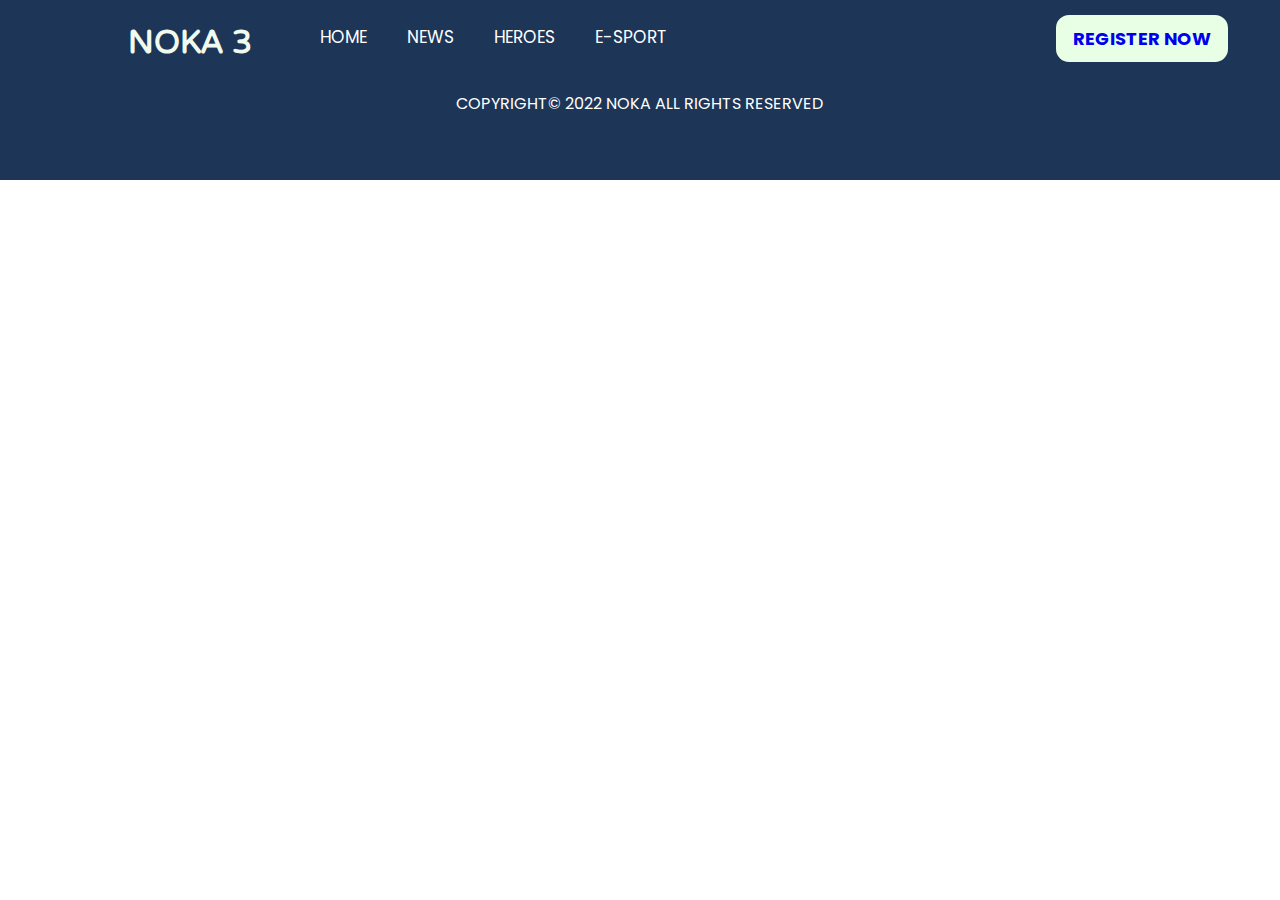
<file: heroes.html>
<!DOCTYPE html>
<html lang="en">
<head>
    <meta charset="UTF-8">
    <meta http-equiv="X-UA-Compatible" content="IE=edge">
    <meta name="viewport" content="width=device-width, initial-scale=1.0">
    <title>NOKA 3</title>
    <link rel="stylesheet" href="style.css">
    <link href='https://unpkg.com/boxicons@2.1.2/css/boxicons.min.css' rel='stylesheet'>
</head>
<body>
    <header class="first-header">
        <div class="header">
            <nav class="navbar">
                <div class="col1">
                    <h1 class="logo-nav">NOKA 3</h1>
                </div>
                <div class="col2">
                    <a href="index.html">HOME</a>
                    <a href="news.html">NEWS</a>
                    <a href="heroes.html">HEROES</a>
                    <a href="e-sport.html">E-SPORT</a>
                </div>
                <div class="register">
                    <a href="register.html">REGISTER NOW</a>
                </div>
            </nav>
        </div>
    </header>

    <section class="content_home_1">
        <div>
            
        </div>
    </section>

    <footer class="footer">
        <div class="sosmed">
            <a href="https://www.facebook.com/"><i class='bx bxl-facebook-circle bx-sm' ></i></a>
            <a href="https://instagram.com/"><i class='bx bxl-instagram-alt bx-sm' ></i></a>
            <a href="https://www.youtube.com"><i class='bx bxl-youtube bx-sm'></i></a>
        </div>
        <div class="copyright">
            <p>COPYRIGHT© 2022 NOKA  ALL RIGHTS RESERVED</p>
        </div>
    </footer>
</body>
</html>
</file>
<file: style.css>
@import url('https://fonts.googleapis.com/css2?family=Poppins:wght@400;500;600;700&display=swap');
@import url('https://fonts.googleapis.com/css2?family=Varela+Round&display=swap');

* {
    font-family: 'Poppins', sans-serif;
    margin: 0;
    padding: 0;
    scroll-padding-top: 2rem;
    scroll-behavior: smooth;
    box-sizing: border-box;
    list-style: none;
    text-decoration: none;
}

/* Header */

.first-header{
    grid-area: header;
}

.navbar{
    position: fixed;
    width: 100%;
    text-align: center;
    background: #1D3557;
    overflow: hidden;
    align-items: center;
}

.logo-nav{
    float: left;
    padding-left: 8rem;
    padding-right: 3rem;
    padding-top: 1.5rem;
    color: #F1FAEE;
    text-align: center;
    font-family: 'Varela Round', sans-serif;
    
}

.col2 a{
    float: left;
    color: #ffff;
    text-align: center;
    padding: 20px 20px;
    padding-top: 1.5rem;
    padding-bottom: 1.5rem;
    text-decoration: none;
    font-size: 17px;
    transition: color .3s ease-in-out, box-shadow .3s ease-in-out;
}

.col2 a:hover{
    box-shadow: inset 200px 0 0 0 #ffff;
    color: #1D3557;
}

.register{
    float: right;
    font-weight: bold;
    font-size: 18px;
    color: #1D3557;
    background-color:#E8FFE5;
    padding-top: 10px;
    padding-bottom: 10px;
    padding-left: 17px;
    padding-right: 17px;
    margin-top: 0.8rem;
    margin-bottom: 1rem;
    margin-right: 50px;
    border-radius: 15px;
    border-width: 2px;
    border-style: solid;
    border-color: #1D3557;
    text-align: center;
}

/* Content_Home */

.wall{
    padding: 2.5rem;
}

.content-home-1 {
    display: flex;
    width: 100%;
    height: 100vh;
    margin-top: -2px;
    justify-content: baseline;
    align-items: center;
    background-position: center;
    background-size: cover;
    background-repeat: no-repeat;
    background-image: url('image/Gen_1_Home.png');
    object-position: 100%;
}



.atas-tulisan-home{
    padding-bottom: 15px;
    font-size: 50px;
    font-family: 'Varela Round', sans-serif;
}

.tulisan-home{
    padding-left: 10rem;
    color: #F1FAEE;
}

.download-now{
    background-color: #1D3557;
    border: none;
    color: #E8FFE5;
    padding: 12px 40px;
    text-decoration: none;
    margin: 20px 2px;
    cursor: pointer;
    font-size: 20px;
    font-weight: bold;
    border-radius: 20px;
    transition: all 0.5s;
}

.download-now:hover{
    background: #E8FFE5;
    color: #1D3557;
}

.content-home-2{
    background: #F1FAEE;
}

.latest-news{
    padding-bottom: 10px;
    padding-top: 80px;
    font-size: 60px;
    /* font-weight: bold; */
    padding-left: 9.5rem;
    font-style: normal;
    font-weight: 900;
    font-size: 64px;
    line-height: 96px;
    color: #1D3557;
}

.news-home{
    display: grid;
    grid-template-columns: auto auto auto;
    padding-left: 12rem;
    padding-bottom: 7rem;
}

.news-content{
    /* position: relative; */
    margin-bottom: 1.5rem;
}

.content-img{
    width: 75%;
    height: auto;
    margin-bottom: 0.5rem;
}

.news-desc{
    font-weight: bold;

}

.content-home-3{
    background: #E8FFE5;
    height: 720px;
}

.upcoming-match{
    text-align: center;
    color: #1D3557;
    padding: 5rem;
    font-size: 50px
}

.date{
    padding-left: 12rem;
    font-size: 40px;
    padding-bottom: 2px;
}

.home-esport{
    height: auto;
    width: 70%;
}

.match-box{
    display: grid;
    grid-template-columns: auto auto auto;
    padding-left: 12rem;
    padding-bottom: 7rem;
    align-items: center;
    font-weight: bold;
    font-size: 18px;
    background-color:#1D3557;
    padding-top: 10px;
    padding-bottom: 10px;
    /* padding-left: 10px; */
    /* padding-right: 17px; */
    margin-top: 0.8rem;
    margin-bottom: 10rem;
    margin-right: 15rem;
    margin-left: 15rem;
    border-radius: 40px;
    border-width: 2px;
    border-style: solid;
    border-color: #1D3557;
    text-align: center;
}

.match_Upcoming {
    display: flex;
    font-weight: bold;
    font-size: 21px;
    background-color:#1D3557;
    padding-top: 10px;
    padding-bottom: 10px;
    height: 300px;
    margin-top: 0.8rem;
    margin-bottom: 10rem;
    margin-right: 15rem;
    margin-left: 15rem;
    border-radius: 40px;
    border-width: 2px;
    border-style: solid;
    border-color: #1D3557;
    text-align: center;
    
}

.match-box img{
    /* align-items: center; */
    /* padding-right: 60px; */
    height: 150px;
    width: 150px;
}

.match-img-kiri {
    height: 220px;
    width: 250px;
}

.match-img-kanan {
    height: 220px;
    width: 250px;
}

.match-img-tengah {
    height: 150px;
    width: 170px;
}

.match_kiri {
    float: left;
    width: 30%;
    padding-top: 30px;
    padding-left: 10px;
    color: #F1FAEE;
}

.match_tengah {
    float: left;
    width: 40%;
    font-style: italic;
    text-align: center;
    vertical-align: middle;
    align-items: center;
    padding-top: 30px;
    height: 180px;
    color: #F1FAEE;
}

.match_kanan {
    float: right;
    width: 30%;
    padding-top: 30px;
    padding-right: 10px;
    color: #F1FAEE;
}

/* Content_Register */

.register-layout {
    display: flex;
    height: 100vh;
    justify-content: center;
    align-items: center;
    background-image: url('image/Gen_1_News.jpg');
    background-repeat: no-repeat;
    background-size: cover;
  }
  
  .main{
    max-width: 700px;
    width: 100%;
    background: #F1FAEE;
    padding: 25px 30px;
    border-radius: 1rem;
    opacity: 97%;
  }
  
  .main .title {
    font-size: 25px;
    font-weight: bold;
    padding-bottom: 2rem;
    text-align: center;
    color: #1D3557;
  }
  
  .main .title::before{
    content: '';
    left: 0;
    bottom: 0;
    height: 3px;
    width: 30px;
    background: #1D3557;
  }
  
  .main form .user-details{
    display: flex;
    flex-wrap: wrap;
    justify-content: space-between;
    margin: 20px 0 12px 0;
  }
  
  form .user-details .input-box {
    margin-bottom: 15px;
    width: calc(100% / 2 - 20px);
  }
  
  .user-details .input-box .details {
    display: block;
    font-weight: 500;
    margin-bottom: 5px;
  }
  .user-details .input-box input {
    height: 45px;
    width: 100%;
    outline: none;
    border-radius: 5px;
    border: 1px solid #ccc;
    padding-left: 15px;
    font-size: 16px; 
    border-bottom-width: 2px;
    transition: all 0.3s ease;
  }
  
  .user-details .input-box input:focus,
  .user-details .input-box input:valid{
    border-color: #1D3557;
  }
  
  form .gender-details .gender-title{
    font-size: 20px;
    font-weight: 500;
  }
  
  form .gender-details .categorize{
    width: 80%;
    display: flex;
    margin: 14px 0;
  }
  
  .gender-details .categorize label{
    margin-right: 3rem;
    display: flex;
    align-items: center;
  }
  
  .gender-details .categorize .select{
    height: 18px;
    width: 18px;
    background: #d9d9d9;
    border-radius: 50%;
    margin-right: 10px;
    border: 5px solid transparent;
    transition: all 0.3s ease;
  }

  .agreement .boleh .setuju{
    height: 18px;
    width: 18px;
    background: #d9d9d9;
    border-radius: 50%;
    margin-right: 10px;
    border: 5px solid transparent;
    transition: all 0.3s ease;
  }
  #select-one:checked ~ .categorize label .one,
  #select-two:checked ~ .categorize label .two{
    border-color: #d9d9d9;
    background: #1D3557;
  }
  
  form input[type="radio"]{
    display: none;
  }
  
  form .register-btn{
    height: 45px;
    margin: 45px 0;
  }
  
  form .register-btn input{
    height: 100%;
    width: 100%;
    outline: none;
    color: #F1FAEE;
    background: #1D3557;
    border: none;
    font-size: 18px;
    font-weight: bold;
    letter-spacing: 1px;
    border-radius: 5px;
    transition: all 0.5s;
    cursor: pointer;
  }
  
  form .register-btn input:hover{
    font-weight: bold;
    background:  #F1FAEE;
    color: #1D3557;
    outline: #1D3557;
  }

  .check input {
    position: absolute;
    opacity: 0;
    cursor: pointer;
    height: 0;
    width: 0;
  }
  
  .tacbox {
    display:block;
    max-width: 500px;
    padding-top: 5px;
  }
  
  .tackbox input {
    height: 2em;
    width: 2em;
    vertical-align: middle;
  }

/* Content_News */

.content_news_1 {
    width: 100%;
    height: 130px;
    background-color: #F1FAEE;
}

.content_news_1 div {
    padding: 15px;
    margin-left: 123px;
}

.content_news_1 h1 {
    float: left;
    width: 100%;
    font-size: 37px;
    padding: 2px;
}

.content_news_1 h2 {
    float: left;
    width: 60%;
    margin-left: 99px;
    padding: 2px;
    margin-top: -13px;
    font-size: 37px;
}

.content_news_2 {
    width: 100%;
    height: 750px;
    background-color: #E8FFE5;
}

.content_news_2 div {
    float: left;
    width: 100%;
    height: 240px;
}
 .content_news_2 h3 {
    float: left;
    width: 50%;
    font-size: 20px;
    margin-left: 22px;
    padding: 10px;
    font-weight: normal;
    margin-top: 70px;
} 

.content_news_2 h4 {
    float: left;
    width: 50%;
    padding: 10px;
    margin-left: 22px;
    font-size: 23px;
    margin-top: 10px;
}

.content_news_2 img {
    float: left;
    padding: 10px;
    margin-right:30px;
    margin-top: 15px;
    margin-left: 110px;
    width: 397px;
    height: 215px;
}


/* Content Heroes */

.content_heroes_1 {
    width: 100%;
    height: 870px;
    background-position: center;
    background-size: cover;
    background-repeat: no-repeat;
    /* filter: brightness(60%); */
    background-image: url(image/Gen_1_Heroes.png);
}

.content_heroes_1 h1 {
    width: 100%;
    height: 200px;
    color: #ffff;
    font-size: 50px;
    text-align: center;
    padding-top: 105px;
    margin-bottom: 25px;
}

.content_heroes_kiri {
    float: left;
    height: 450px;
    width: 10%;
}

.content_heroes_kanan {
    float: right;
    height: 450px;
    width: 10%;
}

.content_heroes_tengah {
    float: left;
    height: 450px;
    width: 80%;
    padding: 15px;
}

.content_heroes_tengah h2 {
    color: #ffff;
    width: 100%;
    text-align: center;
    font-weight: normal;
    font-size: 18px;
    padding: 5px;
    border-width: 0px;
    filter: drop-shadow(4px 4px 7px black);
    border-style: solid;
    background-color: #1D3557;
}

.content_heroes_flex {
    display: flex;
    text-align: center;
    align-items: center;
    justify-content: center;
    vertical-align: middle;
}

.content_heroes_flex div {
    padding: 10px;
    margin: 90px 80px;
}

.content_heroes_flex h2 {
    opacity: 90%;
}

/* Content Show Hero */

.content_show_hero {
    width: 100%;
    height: 1020px;
    /* margin-top: 3px; */
    background-position: center;
    background-size: cover;
    background-repeat: no-repeat;
    /* filter: brightness(60%); */
    background-image: url(image/Gen_1_Heroes.png);
}

.content_show_hero h1 {
    width: 100%;
    height: 170px;
    color: #ffff;
    font-size: 50px;
    text-align: center;
    padding-top: 50px;
}

.content_show_hero_kiri {
    float: left;
    height: 800px;
    width: 10%;
}

.content_show_hero_kanan {
    float: right;
    height: 800px;
    width: 10%;
}

.content_show_hero_tengah {
    float: left;
    width: 80%;
    height: 800px;
    padding: 5px 200px;
}

.content_show_hero_border {
    background-color: #F1FAEE;
    border-radius: 20px;
    margin: 10px 150px;
    height: 700px;
    padding: 10px;
}

.content_show_hero_border_left {
    float: left;
    width: 60%;
    height: 670px;
}

.content_show_hero_border_left div {
    float: left;
    padding-top: 20px;
    padding-left: 30px;
}

.content_show_hero_border_left h2 {
    color: #1D3557;
    width: auto;
    font-size: 30px;
    text-decoration: underline;
}

.content_show_hero_border_left h3 {
    float: left;
    color: #1D3557;
    font-size: 18px;
    margin-top: 10px;
    font-weight: normal;
}

.content_show_hero_border_right {
    float: right;
    width: 35%;
    height: 670px;
}

.content_show_hero_border_right_div_1 {
    float: right;
    padding: 10px;
    margin-top: 20px;
    margin-bottom: 15px;
    margin-right: 55px;
}

.content_show_hero_border_right h2 {
    color: #ffff;
    width: 100%;
    text-align: center;
    font-weight: normal;
    font-size: 18px;
    padding: 5px;
    border-width: 0px;
    filter: drop-shadow(4px 4px 7px black);
    border-style: solid;
    background-color: #1D3557;
}

.content_show_hero_status {
    float: left;
    margin-top: 60px;
}

.content_show_hero_border_2 {
    float: left;
    width: 94%;
    border-width: 0px;
    border-style: solid;
    background-color: #1D3557;
    padding: 10px 5px;
    margin-right: 5px;
    margin-left: 5px;
    display: flex;
}

.content_show_hero_border_2_1 {
    color: #ffff;
    width: 50%;
    font-weight: bold;
    font-size: 15px;
    text-align: center;
}

.content_show_hero_border_2_2 {
    width: 50%;
    font-size: 15px;
    font-weight: normal;
    padding-left: 30px;
    text-align: left;
    color: #ffff;
}

/* Content E-sport */

.content_esport {
    width: 100%;
    height: 1020px;
    background-position: center;
    background-size: cover;
    background-repeat: no-repeat;
    /* filter: brightness(60%); */
    background-image: url(image/Gen_1_Heroes.png);
}

.content_esport_judul {
    height: 200px;
    text-align: center;
    padding-top: 70px;
}

.content_esport_judul h1 {
    color: #ffff;
    width: 100%;
    font-size: 65px;
    padding: 5px;
    font-style: italic;
}

.content_esport h2 {
    color: #ffff;
    width: 100%;
    font-size: 25px;
    font-weight: normal;
    padding: 5px;
    margin-bottom: 30px;
}

.content_esport_kiri {
    float: left;
    height: 770px;
    width: 5.2%;
}

.content_esport_tengah {
    margin-top: 70px;
    padding: 40px;
    float: left;
    height: 770px;
    width: 90%;
}

.content_esport_kanan {
    float: right;
    height: 770px;
    width: 3%;
}

.content_esport_day {
    text-align: center;
    color: #ffff;
    padding: 7px;
    margin-bottom: 5px;
    border-radius: 8px;
    background-color: #1D3557;
    width: 100%;
    opacity: 90%;
}

.content_esport_day h1 {
    font-size: 18px;
    font-weight: 500;
    margin: 2px;
}

.content_esport_border {
    border-radius: 8px;
    background-color: #1D3557;
    width: 100%;
    height: 160px;
    display: flex;
    margin-top: 7px;
    opacity: 90%;
}

.content_esport_match_left {
    display: flex;
    width: 49%;
    height: 160px;
}

.content_esport_img_kiri {
    float: right;
    width: 190px;
    height: 150px;
}

.content_esport_img_kanan {
    float: left;
    width: 190px;
    height: 150px;
}

.content_esport_match_right {
    float: right;
    margin-left: 50px;
    width: 45%;
    height: 100%;
}

.content_esport_match_left_1 {
    float: left;
    width: 35%;
    display: flex;
}

.content_esport_match_left_1 h2 {
    float: left;
    padding: 10px 10px;
    margin-top: 40px;
    margin-left: 30px;
}

.content_esport_match_mid_1 {
    text-align: center;
    width: 25%;
    color: #ffff;
    padding-left: 40px;
    padding-top: 40px;
    justify-content: center;
    align-items: center;
    vertical-align: middle;
    font-size: 25px;
}
.content_esport_match_mid_1 h1 {
    font-weight: normal;
}

.content_esport_match_right_1 {
    float: right;
    width: 35%;
    display: flex;
}

.content_esport_match_right_1 h2 {
    float: right;
    padding: 10px 10px;
    margin-top: 40px;
    opacity: 70%;
}

.content_esport_match_left_2 {
    float: left;
    text-align: center;
    justify-content: center;
    align-items: center;
    vertical-align: middle;
    color: #ffff;
    padding-left: 90px;
    padding-top: 30px;
    width: 49%;
}

.content_esport_match_right_2 {
    float: right;
    text-align: center;
    justify-content: center;
    align-items: center;
    vertical-align: middle;
    font-size: 37px;
    color: #ffff;
    padding-top: 45px;
    width: 49%;
}

.esport_continent {
    font-size: 30px;
}

.esport_time {
    font-weight: normal;
}

/* Footer */

.footer {
    padding-top: 2rem;
    width: 100%;
    height: 180px;
    background-color: #1D3557;
    color: white;
}

.footer a {
    color: white;
    padding-left: 15px;
    padding-top: 20px;
    padding-bottom: 10px;
}

.sosmed{
    display: flex;
    align-items: center;
    justify-content: center;
    padding-right: 20px;
}

.copyright{
    display: flex;
    align-items: center;
    justify-content: center;
    text-align: center;
    flex-direction: column;
}
</file>
